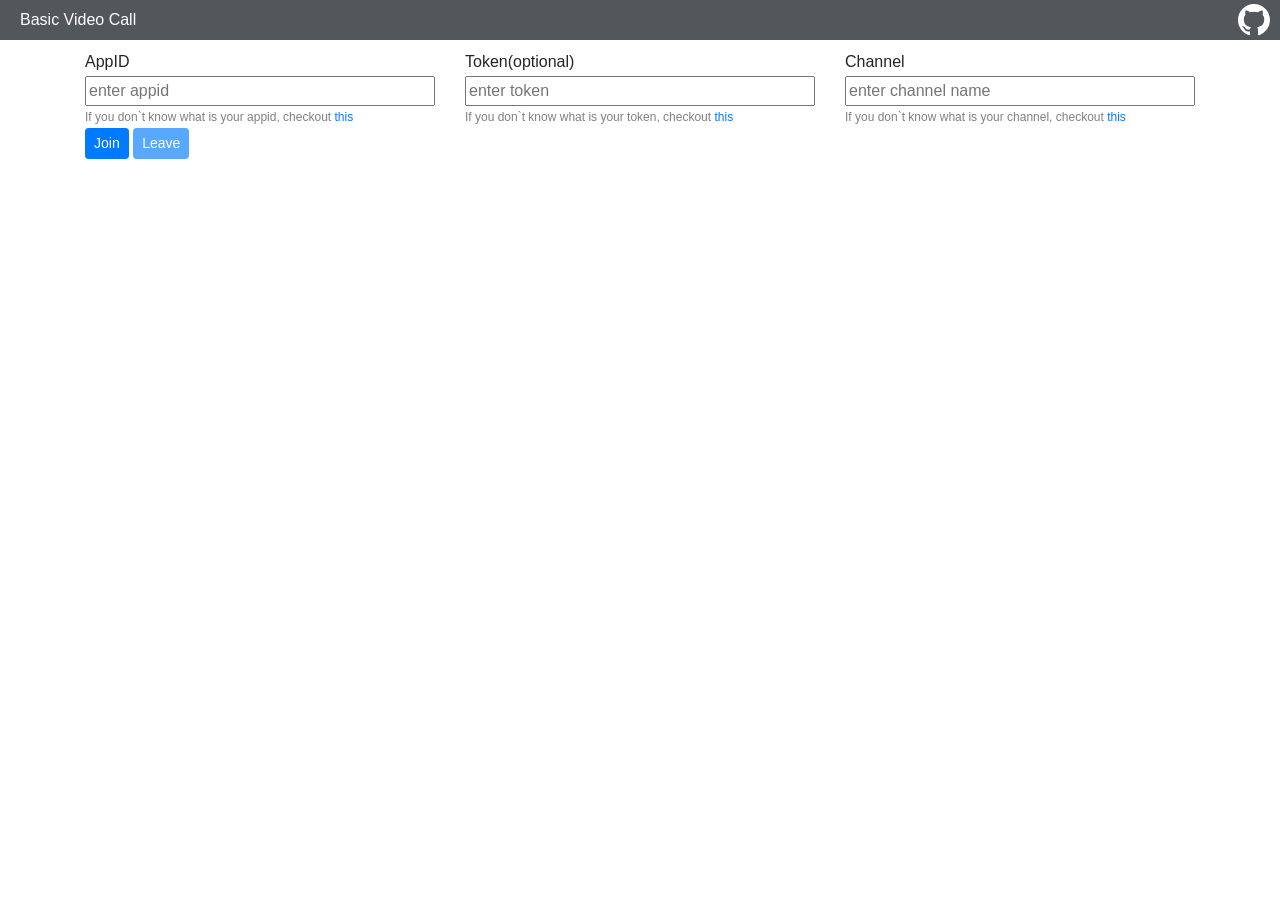
<file: Agora_Web_SDK_v4_11_1_FULL/Agora_Web_SDK_FULL/index.html>
<!DOCTYPE html>
<html lang="en">
<head>
  <meta charset="UTF-8">
  <meta name="viewport" content="width=device-width, initial-scale=1.0">
  <meta http-equiv="X-UA-Compatible" content="ie=edge">
  <title>Basic Video Call -- Agora</title>
  <link rel="stylesheet" href="./vendor/bootstrap.min.css">
  <link rel="stylesheet" href="./index.css">
</head>
<body>
  <div class="container-fluid banner">
    <p class="banner-text">Basic Video Call</p>
    <a style="color: rgb(255, 255, 255);fill: rgb(255, 255, 255);fill-rule: evenodd; position: absolute; right: 10px; top: 4px;"
      class="Header-link " href="https://github.com/AgoraIO-Community/AgoraWebSDK-NG/tree/master/Demo">
      <svg class="octicon octicon-mark-github v-align-middle" height="32" viewBox="0 0 16 16" version="1.1" width="32" aria-hidden="true"><path fill-rule="evenodd" d="M8 0C3.58 0 0 3.58 0 8c0 3.54 2.29 6.53 5.47 7.59.4.07.55-.17.55-.38 0-.19-.01-.82-.01-1.49-2.01.37-2.53-.49-2.69-.94-.09-.23-.48-.94-.82-1.13-.28-.15-.68-.52-.01-.53.63-.01 1.08.58 1.23.82.72 1.21 1.87.87 2.33.66.07-.52.28-.87.51-1.07-1.78-.2-3.64-.89-3.64-3.95 0-.87.31-1.59.82-2.15-.08-.2-.36-1.02.08-2.12 0 0 .67-.21 2.2.82.64-.18 1.32-.27 2-.27.68 0 1.36.09 2 .27 1.53-1.04 2.2-.82 2.2-.82.44 1.1.16 1.92.08 2.12.51.56.82 1.27.82 2.15 0 3.07-1.87 3.75-3.65 3.95.29.25.54.73.54 1.48 0 1.07-.01 1.93-.01 2.2 0 .21.15.46.55.38A8.013 8.013 0 0016 8c0-4.42-3.58-8-8-8z"></path></svg>
    </a>
  </div>

  <div id="success-alert" class="alert alert-success alert-dismissible fade show" role="alert">
    <strong>Congratulations!</strong><span> You can invite others join this channel by click </span><a href="" target="_blank">here</a>
    <button type="button" class="close" data-dismiss="alert" aria-label="Close">
      <span aria-hidden="true">&times;</span>
    </button>
  </div>
  <div id="success-alert-with-token" class="alert alert-success alert-dismissible fade show" role="alert">
    <strong>Congratulations!</strong><span> Joined room successfully. </span>
    <button type="button" class="close" data-dismiss="alert" aria-label="Close">
      <span aria-hidden="true">&times;</span>
    </button>
  </div>
  <div id="success-alert-with-token" class="alert alert-success alert-dismissible fade show" role="alert">
    <strong>Congratulations!</strong><span> Joined room successfully. </span>
    <button type="button" class="close" data-dismiss="alert" aria-label="Close">
      <span aria-hidden="true">&times;</span>
    </button>
  </div>
  
  <div class="container">
    <form id="join-form">
      <div class="row join-info-group">
          <div class="col-sm">
            <p class="join-info-text">AppID</p>
            <input id="appid" type="text" placeholder="enter appid" required>
            <p class="tips">If you don`t know what is your appid, checkout <a href="https://docs.agora.io/en/Agora%20Platform/terms?platform=All%20Platforms#a-nameappidaapp-id">this</a></p>
          </div>
          <div class="col-sm">
            <p class="join-info-text">Token(optional)</p>
            <input id="token" type="text" placeholder="enter token">
            <p class="tips">If you don`t know what is your token, checkout <a href="https://docs.agora.io/en/Agora%20Platform/terms?platform=All%20Platforms#a-namekeyadynamic-key">this</a></p>
          </div>
          <div class="col-sm">
            <p class="join-info-text">Channel</p>
            <input id="channel" type="text" placeholder="enter channel name" required>
            <p class="tips">If you don`t know what is your channel, checkout <a href="https://docs.agora.io/en/Agora%20Platform/terms?platform=All%20Platforms#channel">this</a></p>
          </div>
      </div>

      <div class="button-group">
        <button id="join" type="submit" class="btn btn-primary btn-sm">Join</button>
        <button id="leave" type="button" class="btn btn-primary btn-sm" disabled>Leave</button>
      </div>
    </form>

    <div class="row video-group">
      <div class="col">
        <p id="local-player-name" class="player-name"></p>
        <div id="local-player" class="player"></div>
      </div>
      <div class="w-100"></div>
      <div class="col">
        <div id="remote-playerlist"></div>
      </div>
    </div>
  </div>

  <script src="./vendor/jquery-3.4.1.min.js"></script>
  <script src="./vendor/bootstrap.bundle.min.js"></script>
  <script src="./AgoraRTC_N-4.11.1.js"></script>
  <script src="./index.js"></script>
</body>
</html>
</file>
<file: Agora_Web_SDK_v4_11_1_FULL/Agora_Web_SDK_FULL/index.css>
.banner {
  padding: 0;
  background-color: #52575c;
  color: white;
}

.banner-text {
  padding: 8px 20px;
  margin: 0;
}


#join-form {
  margin-top: 10px;
}

.tips {
  font-size: 12px;
  margin-bottom: 2px;
  color: gray;
}

.join-info-text {
  margin-bottom: 2px;
}

input {
  width: 100%;
  margin-bottom: 2px;
}

.player {
  width: 480px;
  height: 320px;
}

.player-name {
  margin: 8px 0;
}

#success-alert, #success-alert-with-token {
  display: none;
}

@media (max-width: 640px) {
  .player {
    width: 320px;
    height: 240px;
  }
}
</file>
